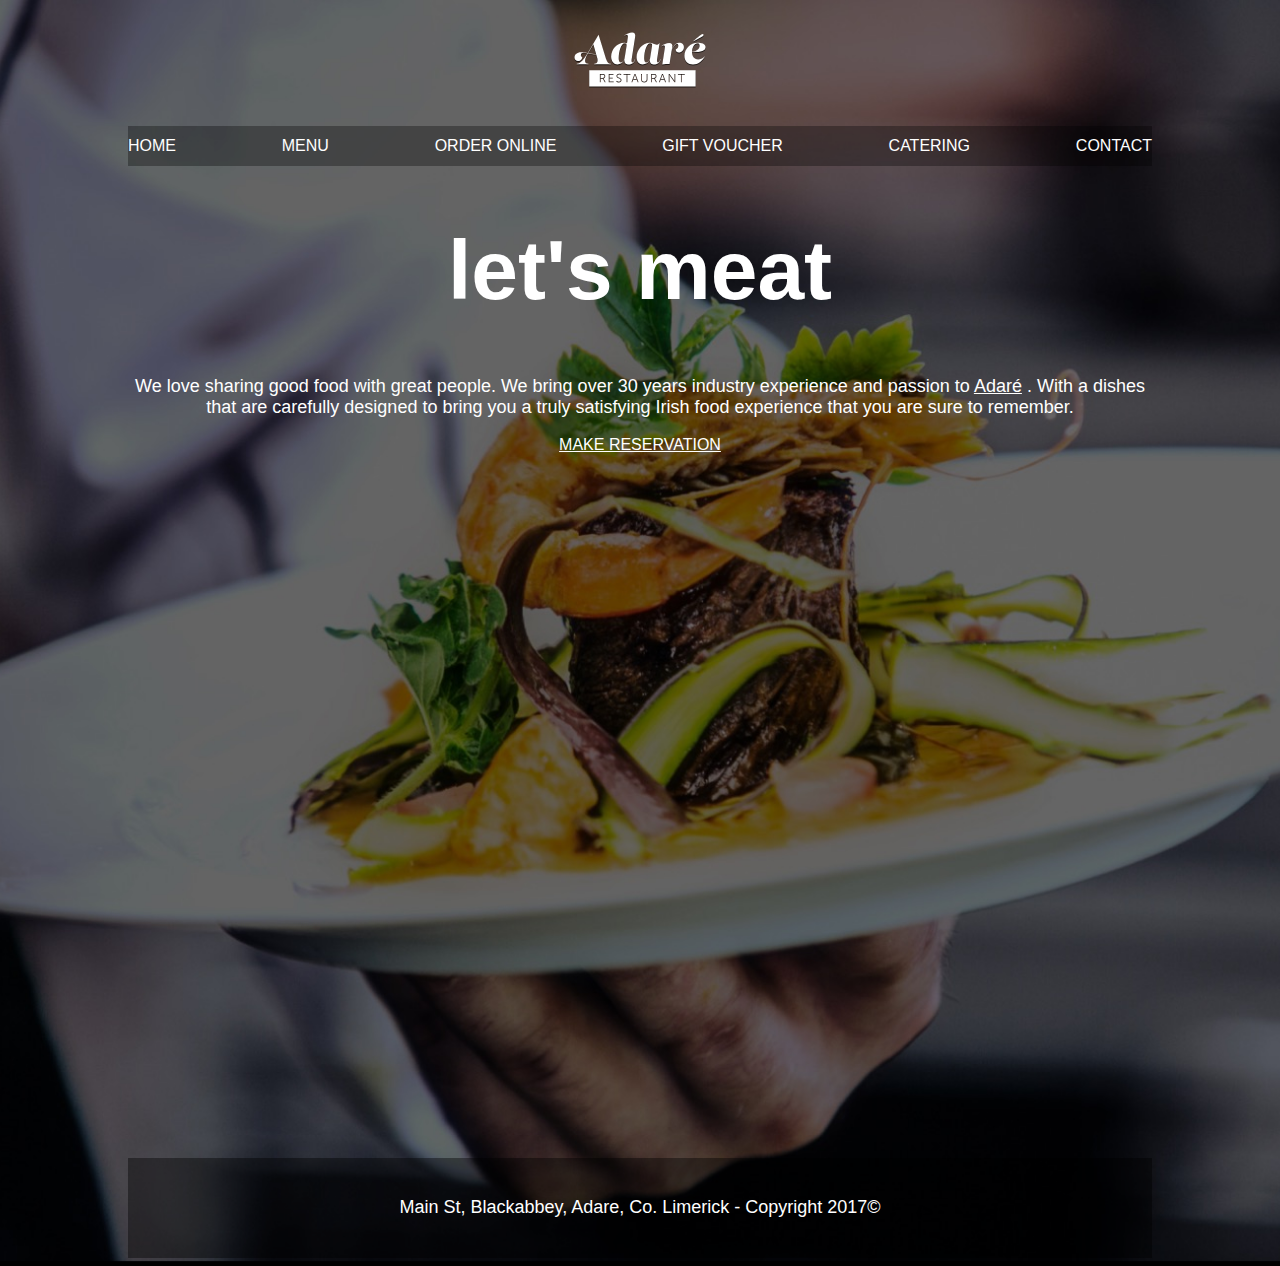
<file: HTML-CSS/Project 1 - Adaré Restaurant - Alien/index.html>
<!DOCTYPE html>
<html lang="en">
  <head>
    <meta charset="UTF-8" />
    <meta http-equiv="X-UA-Compatible" content="IE=edge" />
    <meta
      name="viewport"
      content="width=
    , initial-scale=1.0"
    />
    <title>Adaré Restaurant</title>
    <link rel="stylesheet" href="style.css" />
  </head>
  <body>
    <div class="container">
      <header>
        <img
          src="./assets++/logo-adare-restaurant.png"
          alt="Adaré restaurant logo"
        />
      </header>
      <nav>
        <a href="#">HOME</a>
        <a href="#">MENU</a>
        <a href="#">ORDER ONLINE</a>
        <a href="#">GIFT VOUCHER</a>
        <a href="#">CATERING</a>
        <a href="#">CONTACT</a>
      </nav>
      <section>
        <h1>let's meat</h1>
        <p>
          We love sharing good food with great people. We bring over 30 years
          industry experience and passion to
          <a href="#">Adaré</a>
          . With a dishes that are carefully designed to bring you a truly
          satisfying Irish food experience that you are sure to remember.
        </p>
        <!--<a href="http://www.google.com" target="_blank">MAKE RESERVATION</a>-->
        <a href="mailto:daniel@gmail.com?Subject=Reservation"
          >MAKE RESERVATION</a
        >
      </section>
      <div class="maps">
        <iframe
          src="https://www.google.com/maps/embed?pb=!1m18!1m12!1m3!1d9700.042414473832!2d-8.787532762104092!3d52.569419494667805!2m3!1f0!2f0!3f0!3m2!1i1024!2i768!4f13.1!3m3!1m2!1s0x485b460ac9b6ccf9%3A0xa3533801215df80b!2sAdare%20Desmond%20Castle!5e0!3m2!1snl!2sbe!4v1640862084798!5m2!1snl!2sbe"
          width="1024"
          height="500"
          style="border: 0"
          allowfullscreen=""
          loading="lazy"
        ></iframe>
      </div>
      <footer>
        <p>Main St, Blackabbey, Adare, Co. Limerick - Copyright 2017©</p>
      </footer>
    </div>
  </body>
</html>
</file>
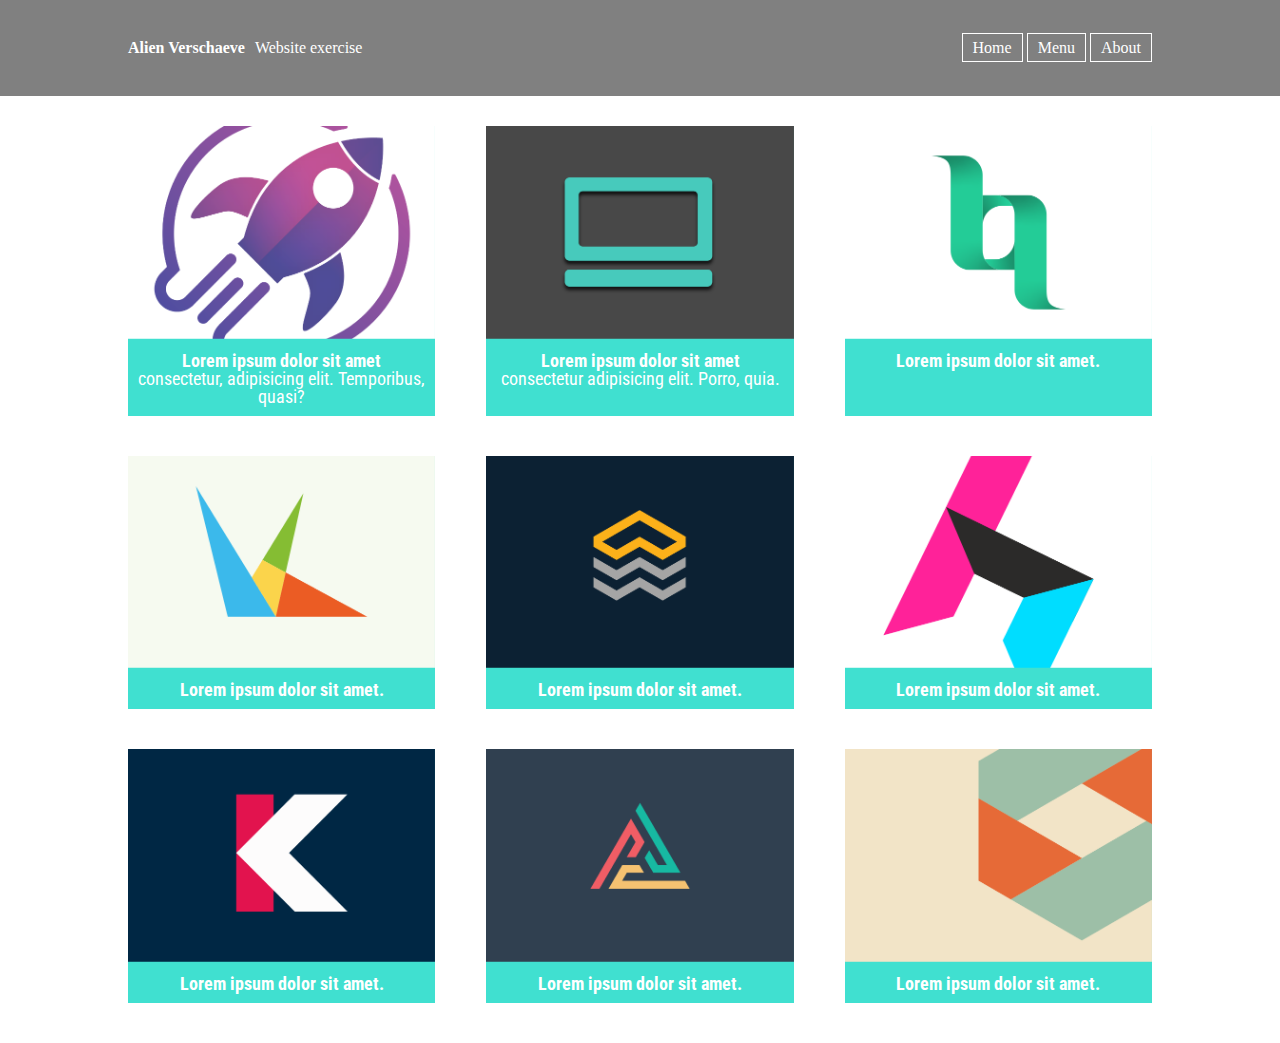
<file: HTML-CSS/Project 3 Website-Portfolio - Alien/index.html>
<!DOCTYPE html>
<html lang="en">

<head>
    <meta charset="UTF-8">
    <meta http-equiv="X-UA-Compatible" content="IE=edge">
    <meta name="viewport" content="width=device-width, initial-scale=1.0">
    <link rel="stylesheet" href="cssreset-meyers.css">
    <link rel="stylesheet" href="style.css">
    <title>Project3</title>
    <meta name="description" content="project3">

    <!--font-->
    <link rel="preconnect" href="https://fonts.googleapis.com">
    <link rel="preconnect" href="https://fonts.gstatic.com" crossorigin>
    <link href="https://fonts.googleapis.com/css2?family=Roboto+Condensed:wght@300&display=swap" rel="stylesheet">
</head>

<body>
    <header>
        <section>
            <div class="logo">
                <h1>Alien Verschaeve</h1>
                <p>Website exercise</p>
            </div>
            <nav>
                <a href="#">Home</a>
                <a href="#">Menu</a>
                <a href="#">About</a>
            </nav>
        </section>
    </header>


    <div class="container">

        <div class="col"><img src="./images large/image1@2x.png" alt="">
            <p>
                Lorem ipsum dolor sit amet consectetur, adipisicing elit. Temporibus, quasi? </p>
        </div>
        <div class="col"><img src="./images large/image2@2x.png" alt="">
            <p>
                Lorem ipsum dolor sit amet consectetur adipisicing elit. Porro, quia. </p>
        </div>
        <div class="col"><img src="./images large/image3@2x.png" alt="">
            <p>
                Lorem ipsum dolor sit amet.
            </p>
        </div>
        <div class="col"><img src="./images large/image4@2x.png" alt="">
            <p>
                Lorem ipsum dolor sit amet.
            </p>
        </div>
        <div class="col"><img src="./images large/image5@2x.png" alt="">
            <p>
                Lorem ipsum dolor sit amet.
            </p>
        </div>
        <div class="col"><img src="./images large/image6@2x.png" alt="">
            <p>
                Lorem ipsum dolor sit amet.
            </p>
        </div>
        <div class="col"><img src="./images large/image7@2x.png" alt="">
            <p>
                Lorem ipsum dolor sit amet.
            </p>
        </div>
        <div class="col"><img src="./images large/image8@2x.png" alt="">
            <p>
                Lorem ipsum dolor sit amet.
            </p>
        </div>
        <div class="col"><img src="./images large/image9@2x.png" alt="">
            <p>
                Lorem ipsum dolor sit amet.
            </p>
        </div>
        <div class="col hide-desktop-only"><img src="./images large/image10@2x.png" alt="">
            <p>
                Lorem ipsum dolor sit, amet consectetur adipisicing elit. Exercitationem mollitia hic molestiae quo quia
                perferendis iusto quos alias vero vitae.
            </p>
        </div>

    </div>

    </div>
</body>

</html>
</file>
<file: HTML-CSS/Project 1 - Adaré Restaurant - Alien/style.css>
/*Comment in CSS sneltoets selecteer en druk ctr+/ /*/

body {
  background-color: gray;
  background-image: url(./assets++/background-adare-restaurant.jpg);
  background-size: cover;
  background-repeat: no-repeat;
  background-position: center;
}
.container {
  width: 1024px;
  margin-left: auto;
  margin-right: auto;
}
header {
  height: 118px;
  text-align: center;
}
nav {
  background-color: rgba(0, 0, 0, 0.315);
  height: 40px;
  display: flex;
  align-items: center;
  justify-content: space-between;
}
nav a {
  text-decoration: none;
}
section {
  text-align: center;
  padding-bottom: 100px;
}
h1 {
  color: white;
  font-size: 84px;
  font-family: Arial, Helvetica, sans-serif;
  padding: 80px 240px auto 240px;
}
p {
  color: white;
  font-family: Arial, Helvetica, sans-serif;
  font-size: 18px;
}
a {
  color: white;
  font-family: Arial, Helvetica, sans-serif;
}
.maps {
  padding-bottom: 100px;
}
footer {
  background-color: rgba(0, 0, 0, 0.404);
  height: 100px;
  display: flex;
  justify-content: center;
  align-items: center;
  color: white;
  font-size: 16px;
}
</file>
<file: HTML-CSS/Project 3 Website-Portfolio - Alien/style.css>
/*Global view*/

.container {
  background-color: white;
  min-height: 500px;
  max-width: 1024px;
  margin: 0 auto;
  display: flex;
  flex-wrap: wrap;
  justify-content: space-between;
}
header {
  background-color: gray;
  color: white;
  margin-bottom: 30px;
}
section {
  max-width: 1024px;
  margin: 0 auto;
  display: flex;
  justify-content: space-between;
  color: white;
  padding: 40px 0px;
}
section .logo {
  display: inline-flex;
}
section .logo h1 {
  font-weight: bold;
  padding-right: 10px;
}
nav a {
  color: white;
  border: solid 1px white;
  padding: 5px 10px;
  text-decoration: none;
}

.col {
  width: 30%;
  margin-bottom: 40px;
  background-color: turquoise;
}
.col img {
  width: 100%;
  height: auto;
}
.col p::first-line {
  font-weight: bold;
}
.col p {
  font-family: "Roboto Condensed", sans-serif;
  color: White;
  padding: 10px 10px 10px 10px;
  font-size: 18px;
  text-align: center;
  text-decoration: none;
}
.hide-desktop-only {
  display: none;
}
/*Tablet view*/
@media (max-width: 768px) {
  .col {
    width: 47%;
  }
  .hide-desktop-only {
    display: block;
  }
}
/*Mobile view*/
@media (max-width: 400px) {
  .col {
    width: 100%;
    display: block;
  }
}
</file>
<file: HTML-CSS/Project 3 Website-Portfolio - Alien/cssreset-meyers.css>
/* http://meyerweb.com/eric/tools/css/reset/ 
   v2.0 | 20110126
   License: none (public domain)
*/

html, body, div, span, applet, object, iframe,
h1, h2, h3, h4, h5, h6, p, blockquote, pre,
a, abbr, acronym, address, big, cite, code,
del, dfn, em, img, ins, kbd, q, s, samp,
small, strike, strong, sub, sup, tt, var,
b, u, i, center,
dl, dt, dd, ol, ul, li,
fieldset, form, label, legend,
table, caption, tbody, tfoot, thead, tr, th, td,
article, aside, canvas, details, embed, 
figure, figcaption, footer, header, hgroup, 
menu, nav, output, ruby, section, summary,
time, mark, audio, video {
	margin: 0;
	padding: 0;
	border: 0;
	font-size: 100%;
	font: inherit;
	vertical-align: baseline;
}
/* HTML5 display-role reset for older browsers */
article, aside, details, figcaption, figure, 
footer, header, hgroup, menu, nav, section {
	display: block;
}
body {
	line-height: 1;
}
ol, ul {
	list-style: none;
}
blockquote, q {
	quotes: none;
}
blockquote:before, blockquote:after,
q:before, q:after {
	content: '';
	content: none;
}
table {
	border-collapse: collapse;
	border-spacing: 0;
}
</file>
